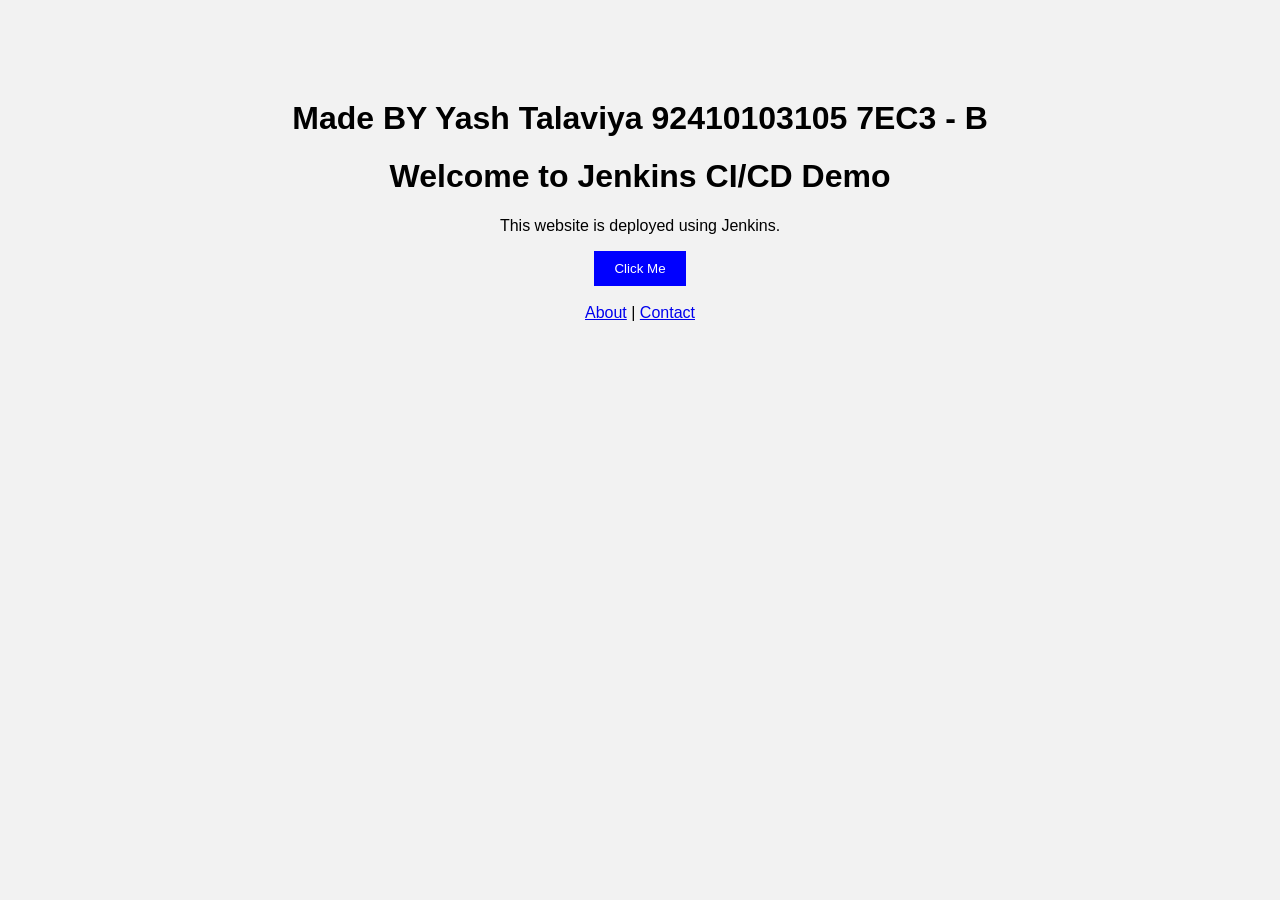
<file: index.html>
<!DOCTYPE html>
<html>

<head>
    <title>Jenkins Demo</title>
    <link rel="stylesheet" href="style.css">
</head>

<body>
<h1>Made BY Yash Talaviya 92410103105 7EC3 - B </h1>
    
    <h1>Welcome to Jenkins CI/CD Demo</h1>

    <p>This website is deployed using Jenkins.</p>

    <button onclick="showMessage()">Click Me</button>

    <br><br>

    <a href="about.html">About</a> |
    <a href="contact.html">Contact</a>

    <script src="script.js"></script>

</body>

</html>
</file>
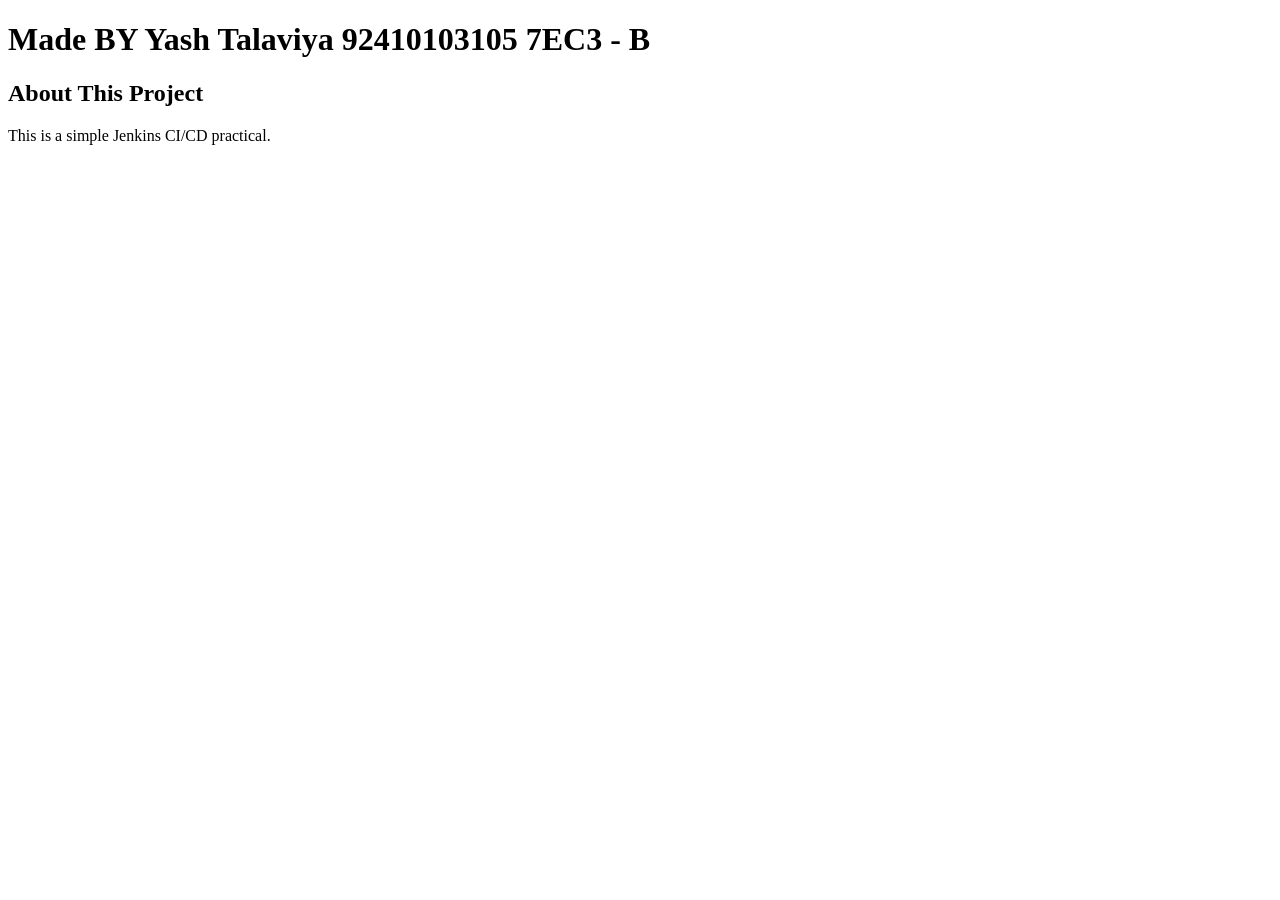
<file: about.html>
<!DOCTYPE html>
<html>

<head>
<title>About</title>
</head>

<body>

<h1>Made BY Yash Talaviya 92410103105 7EC3 - B </h1>
<h2>About This Project</h2>

<p>This is a simple Jenkins CI/CD practical.</p>

</body>
</html>
</file>
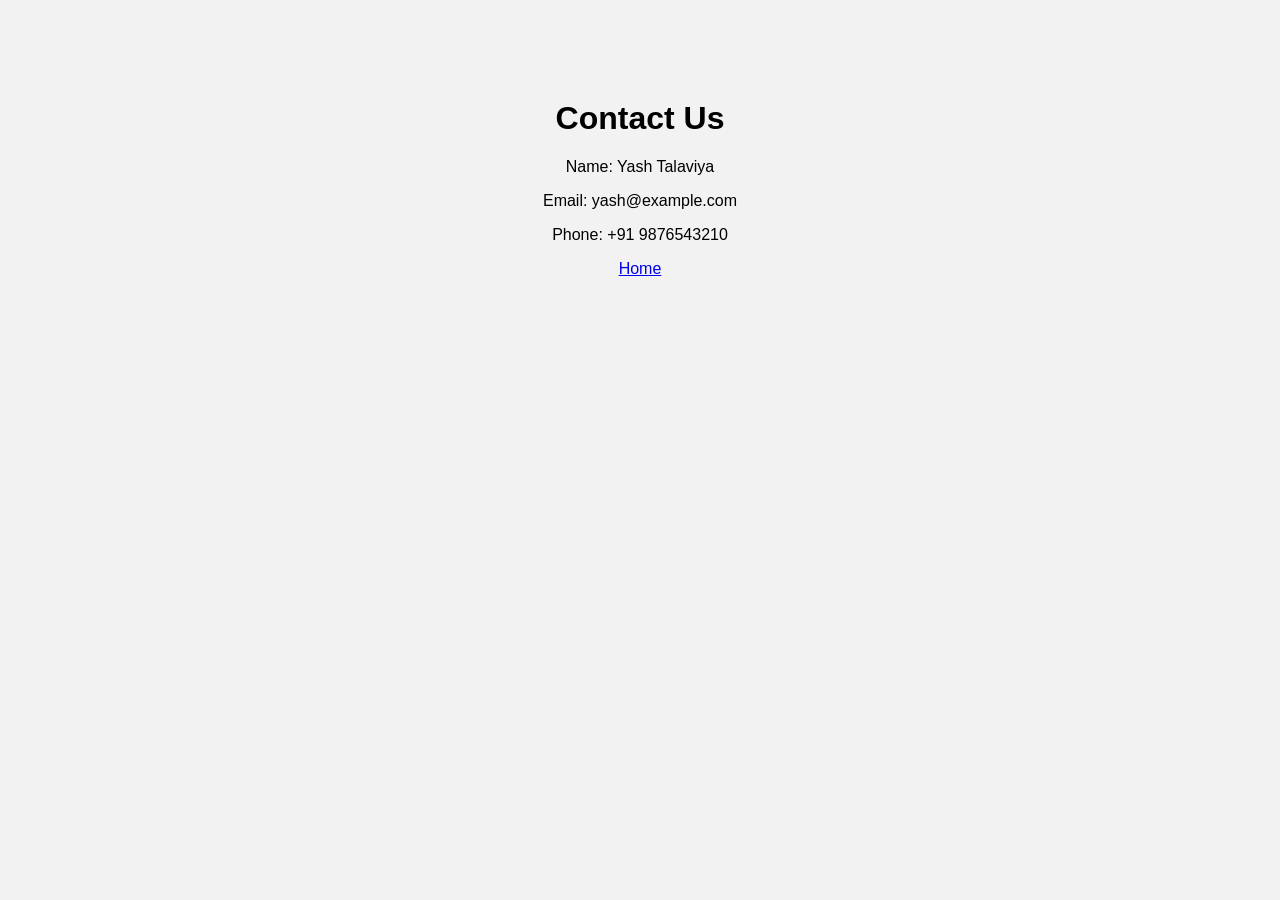
<file: contact.html>
<!DOCTYPE html>
<html>

<head>
    <title>Contact</title>
    <link rel="stylesheet" href="style.css">
</head>

<body>

    <h1>Contact Us</h1>

    <p>Name: Yash Talaviya</p>

    <p>Email: yash@example.com</p>

    <p>Phone: +91 9876543210</p>

    <a href="index.html">Home</a>

</body>

</html>
</file>
<file: style.css>
body{
    font-family: Arial;
    text-align:center;
    margin-top:100px;
    background:#f2f2f2;
}

button{
    padding:10px 20px;
    background:blue;
    color:white;
    border:none;
}
</file>
